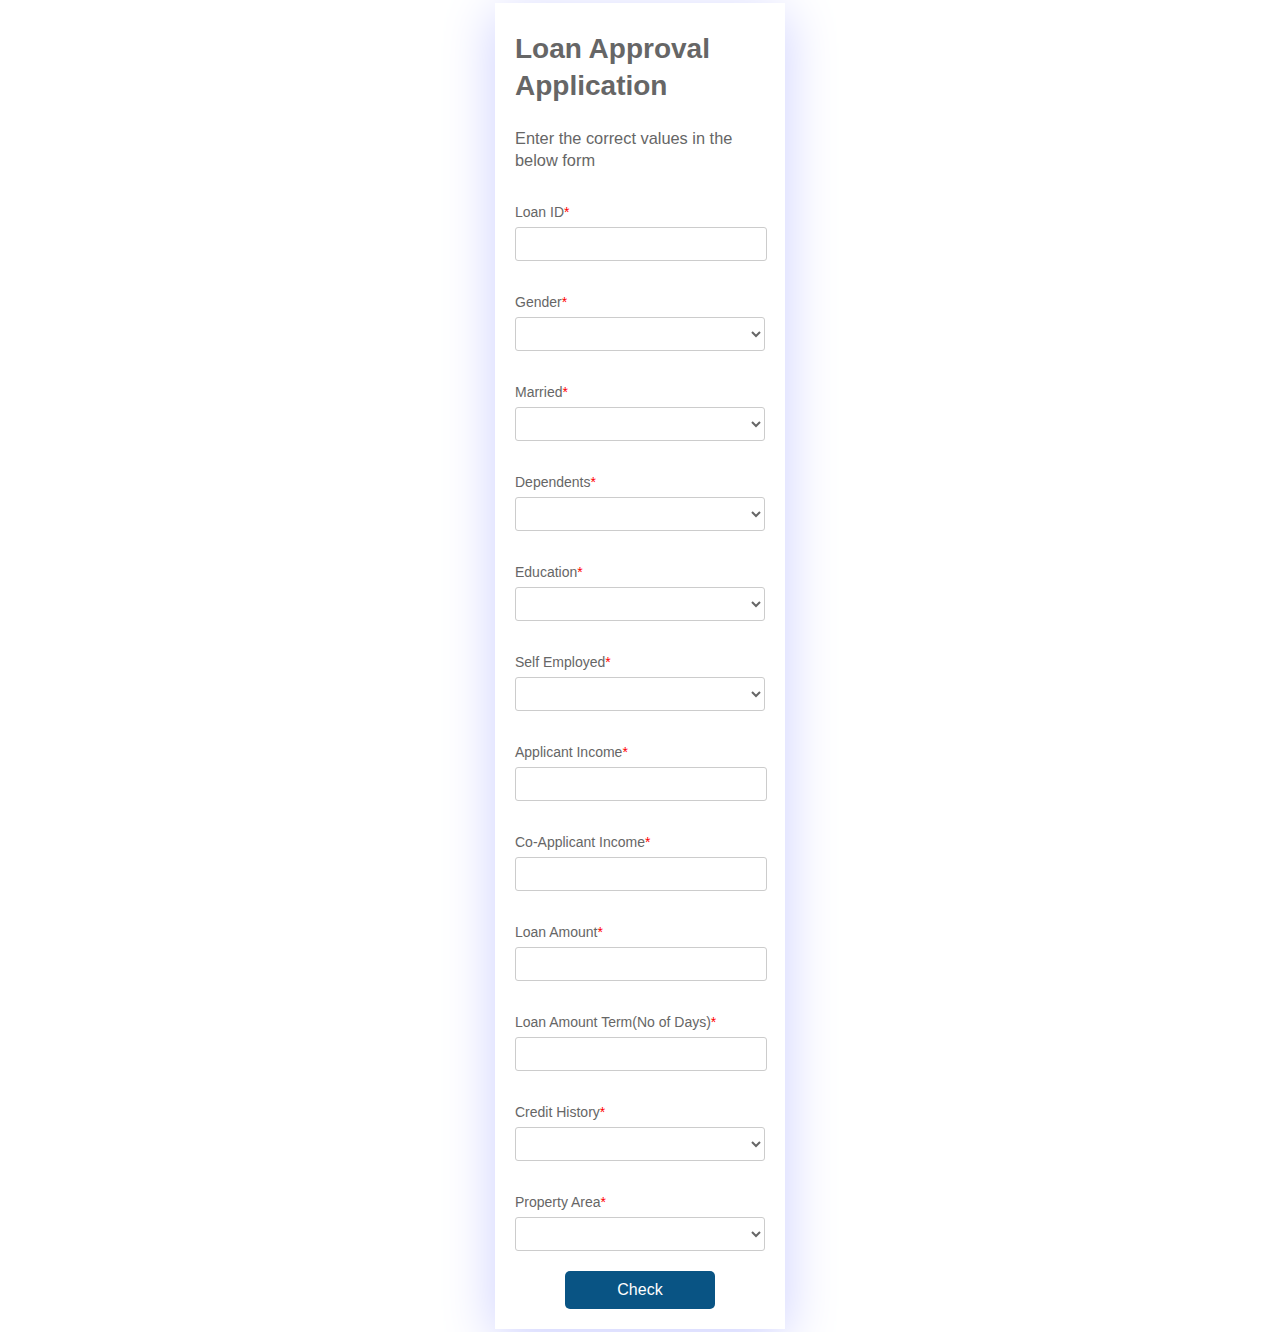
<file: templates/index.html>
<!DOCTYPE html>
<html>
  <head>
    <title>SZE Bank</title>
    <link rel="stylesheet" type="text/css" href="../static/style.css">
  </head>
  <body>
    <div class="testbox">
      <form action="/submission" method="post">
        <h1>Loan Approval</h1>
        <h1>Application</h1>
        <h3>Enter the correct values in the below form</h3>
        <h4>Loan ID<span>*</span></h4>
        <input type="text" name="Loan_ID" required/>

        <h4>Gender<span>*</span></h4>
        <select name="Gender" required>
          <option value=""></option>
          <option value="0">Female</option>
          <option value="1">Male</option>
        </select>

        <h4>Married<span>*</span></h4>
        <select name="Married" required>
          <option value=""></option>
          <option value="1">Yes</option>
          <option value="0">No</option>
        </select>

        <h4>Dependents<span>*</span></h4>
        <select name="Dependents" required>
          <option value=""></option>
          <option value="0">Only You</option>
          <option value="1">One Member</option>
          <option value="2">Two Members</option>
          <option value="3">More than 3</option>
        </select>

        <h4>Education<span>*</span></h4>
        <select name="Education" required>
          <option value=""></option>
          <option value="0">Graduate</option>
          <option value="1">Not Graduate</option>
        </select>

        <h4>Self Employed<span>*</span></h4>
        <select name="Self_Employed" required>
          <option value=""></option>
          <option value="1">Yes</option>
          <option value="0">No</option>
        </select>

        <h4>Applicant Income<span>*</span></h4>
        <input type="text" name="ApplicantIncome" required/>

        <h4>Co-Applicant Income<span>*</span></h4>
        <input type="text" name="CoapplicantIncome" required/>

        <h4>Loan Amount<span>*</span></h4>
        <input type="text" name="LoanAmount"/>

        <h4>Loan Amount Term(No of Days)<span>*</span></h4>
        <input type="text" name="Loan_Amount_Term" required/>

        <h4>Credit History<span>*</span></h4>
        <select name="Credit_History" required>
          <option value=""></option>
          <option value="1">Debts Paid</option>
          <option value="0">Debts Not Paid</option>
        </select>

        <h4>Property Area<span>*</span></h4>
        <select name="Property_Area" required>
          <option value=""></option>
          <option value="0">Rural</option>
          <option value="1">Semi Urban</option>
          <option value="2">Urban</option>
        </select>

        <div class="btn-block">
          <button type="submit">Check</button>
        </div>
      </form>
    </div>
  </body>
</html>


<!--
Loan_ID: A unique ID assigned to every loan applicant
Gender: Gender of the applicant (Male, Female)
Married: The marital status of the applicant (Yes, No)
Dependents: No. of people dependent on the applicant (0,1,2,3+)
Education: Education level of the applicant (Graduated, Not Graduated)
Self_Employed: If the applicant is self-employed or not (Yes, No)
ApplicantIncome: The amount of income the applicant earns
CoapplicantIncome: The amount of income the co-applicant earns
LoanAmount: The amount of loan the applicant has requested for
Loan_Amount_Term: The  no. of days over which the loan will be paid
Credit_History: A record of a borrower's responsible repayment of debts (1- has all debts paid, 0- not paid)
Property_Area : The type of location where the applicant’s property lies (Rural, Semiurban, Urban)
Loan_Status: Loan granted or not (Y, N)
-->
</file>
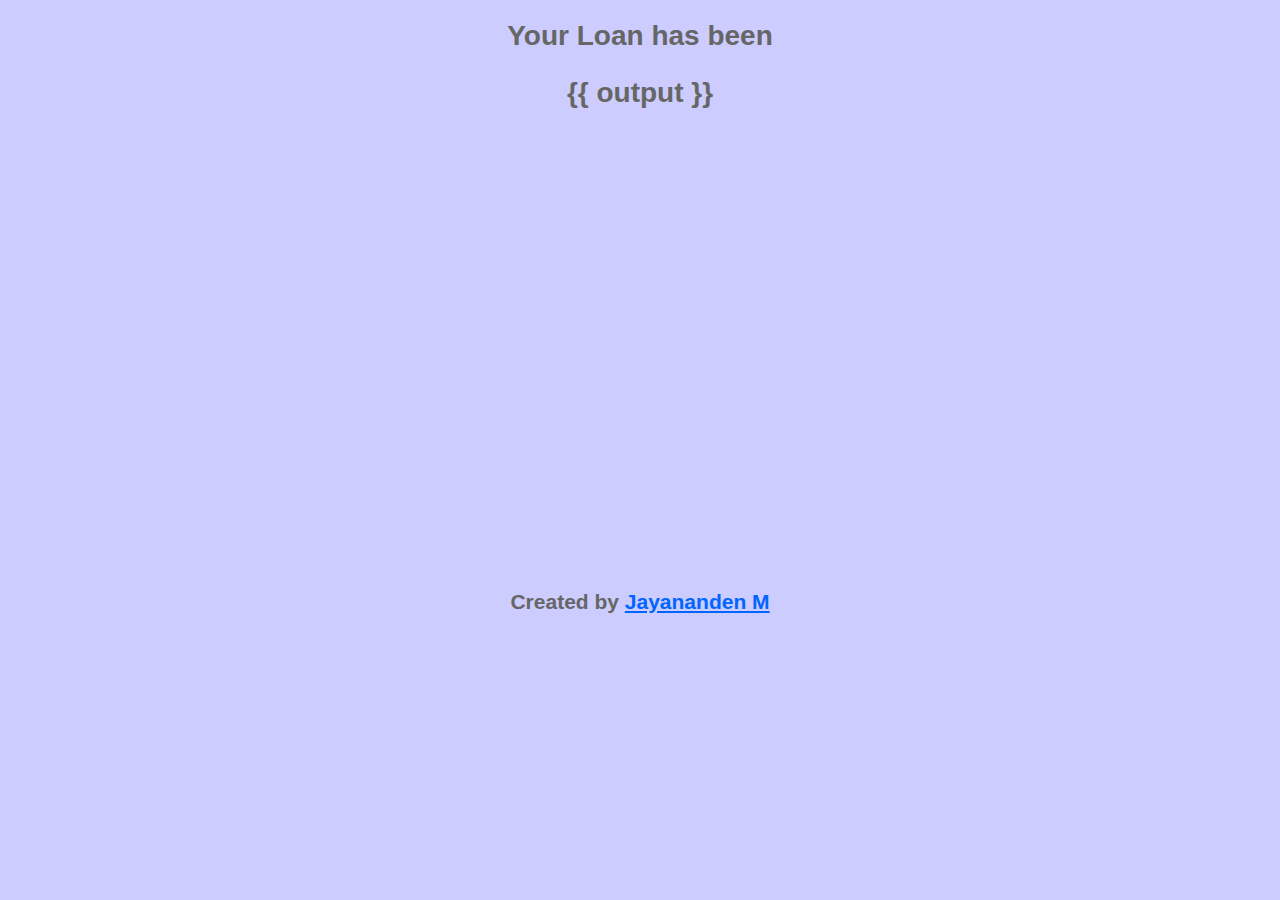
<file: templates/result.html>
<!DOCTYPE html>
<html>
  <head>
    <title>SZE Bank</title>
    <link rel="stylesheet" type="text/css" href="../static/style.css">
    <style type="text/css">
    	body{
    		background-color: #ccccff;
    		padding: 0;
		    margin: 0;
		    outline: none;
		    font-family: Roboto, Arial, sans-serif;
		    font-size: 14px;
		    color: #666;
		    line-height: 22px;
    	}

    	.output h1{
	          padding: 10px 50px;
	          text-align: center;
    	}
    	.output h2{
    		position: absolute;
    		width:100%;
	        text-align: center;
	        bottom: 30%;

    	}
    	a{
  			color: #0066ff;
		}

    </style>
  </head>
  <body>
  	<div class="output">
  		<h1>Your Loan has been</h1>
  		<h1> {{ output }} </h1>
  		<h2> Created by <a href="https://www.linkedin.com/in/jayananden/" target="_blank">Jayananden M</a></h2>
  	</div>
  </body>

</html>
</file>
<file: static/style.css>
html, body {
      min-height: 100%;
}

body, div, form, input, select { 
      padding: 0;
      margin: 0;
      outline: none;
      font-family: Roboto, Arial, sans-serif;
      font-size: 14px;
      color: #666;
      line-height: 22px;
}



h1 {
      margin: 15px 0px 4px;
}

h3, h4 {
      margin: 30px 0 4px;
      font-weight: 400;
}


span {
      color: red;
}
      

.testbox {
      display: flex;
      justify-content: center;
      align-items: center;
      height: inherit;
      padding: 3px;
}

form {
      margin: 0 auto; 
      width:250px;
      padding: 20px;
      background: #fff;
      box-shadow: 0px 10px 50px #cccfff; 
}



input {
      width: calc(100% - 10px);
      padding: 5px;
      border: 1px solid #ccc;
      border-radius: 3px;
      vertical-align: middle;
}

input:hover, textarea:hover, select:hover {
      outline: none;
      border: 1px solid #095484;
      background: #e6eef7;
}


select {
      padding: 7px 0;
      border-radius: 3px;
      border: 1px solid #ccc;
      background: transparent;
}

select, table {
      width: 100%;
}

option {
      background: #fff;
}

      
.btn-block {
      margin-top: 20px;
      text-align: center;
}

button {
      width: 150px;
      padding: 10px;
      border: none;
      -webkit-border-radius: 5px; 
      -moz-border-radius: 5px; 
      border-radius: 5px; 
      background-color: #095484;
      font-size: 16px;
      color: #fff;
      cursor: pointer;
}

button:hover {
      background-color: #0666a3;
}
</file>
